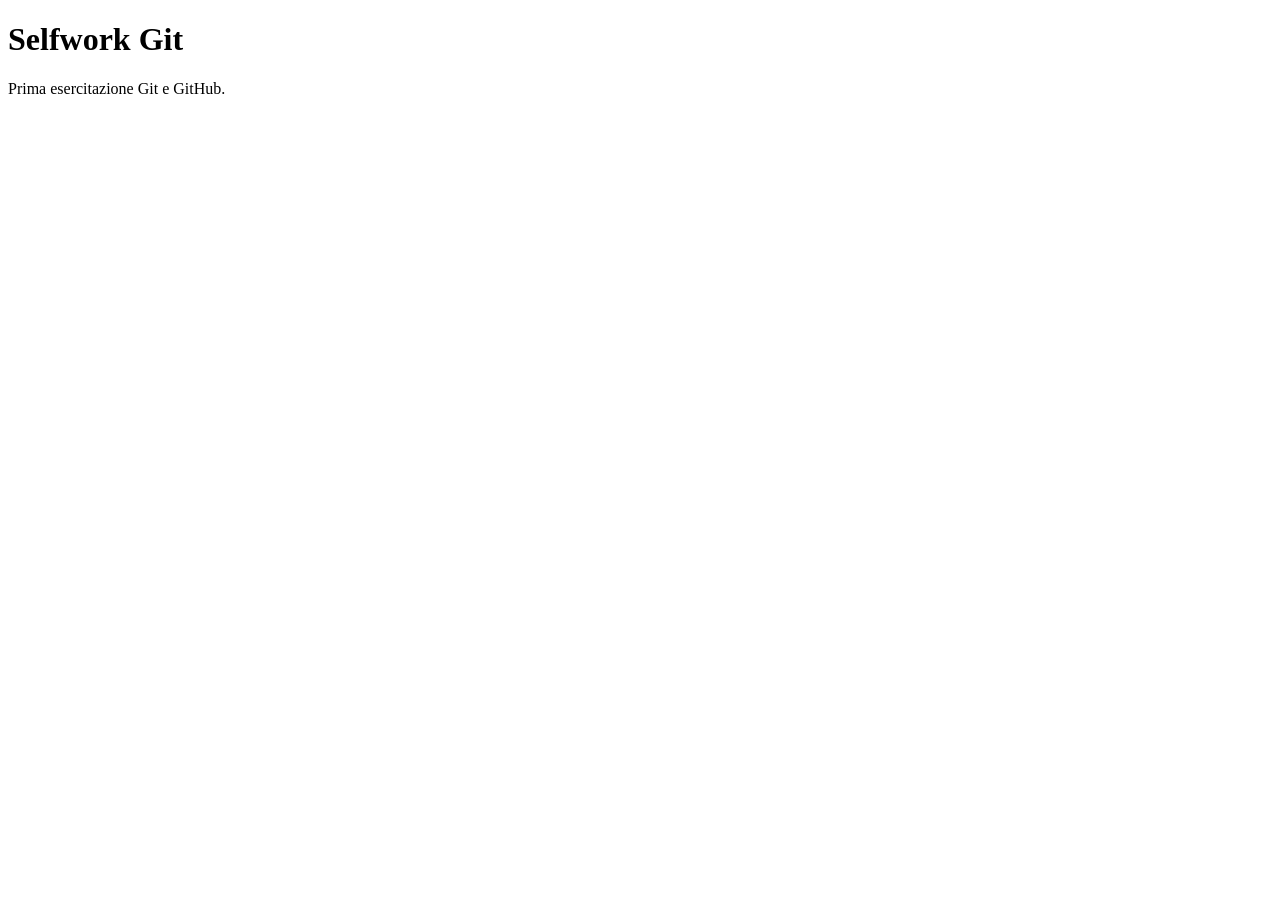
<file: index.html>
<!DOCTYPE html>
<html lang="it">
<head>
    <meta charset="UTF-8">
    <title>Project Git</title>
</head>
<body>
    <header>
        <h1>Selfwork Git</h1>
    </header>

    <p>Prima esercitazione Git e GitHub.</p>
</body>
</html>
</file>
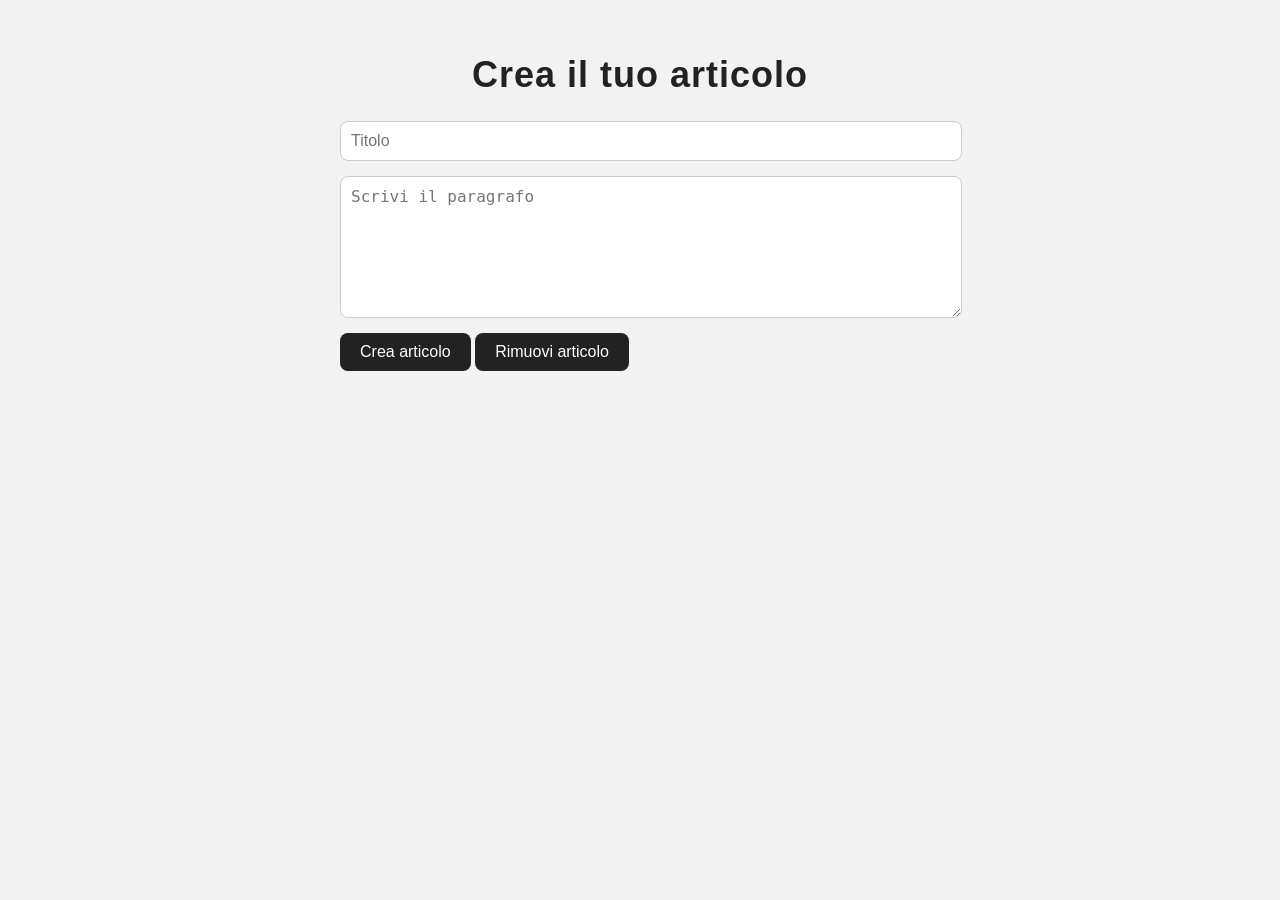
<file: js-dom-2/main.html>
<!DOCTYPE html>
<html lang="it">
<head>
    <meta charset="UTF-8">
    <link rel="stylesheet" href="style.css">
    <title>Crea articolo</title>
</head>

<body>
    <div id="form-container">
        <h1 id="h1">Crea il tuo articolo</h1>
        <input id="titolo" type="text" placeholder="Titolo">

        <textarea id="paragrafo" placeholder="Scrivi il paragrafo"></textarea>

        <button id="crea">Crea articolo</button>
        <button id="leva"> Rimuovi articolo </button>
        </div>
    <div id="contenitore"></div>

    <script src="script.js"></script>
</body>
</html>
</file>
<file: js-dom-2/style.css>
body {
    font-family: Arial, sans-serif;
    background-color: #f2f2f2;
    margin: 0;
    padding: 30px;

}

input,
textarea {
    display: block;
    width: 100%;
    max-width: 600px;

    margin-bottom: 15px;
    padding: 10px;

    border: 1px solid #ccc;
    border-radius: 8px;
    
    font-size: 16px;
}

textarea {
    min-height: 120px;
    resize: vertical;
}
#paragrafo:hover{
    border-color: #555;
}
button {
    padding: 10px 20px;
    border: none;
    border-radius: 8px;

    background-color: #222;
    color: white;
 
    font-size: 16px;
    cursor: pointer;
}

button:hover {
    background-color: #444;
}

#contenitore {
    margin-top: 30px;
    
}

article {
    max-width: 600px;

    background-color: white;

    padding: 20px;
    margin-bottom: 20px;

    border-radius: 10px;
    
}

article h2 {
    margin-top: 0;
}

article p {
    line-height: 1.5;
}
#titolo:hover {
    border-color: #555;
}

#h1 {
    font-size: 36px;
    text-align: center;
    color: #222;
    margin-bottom: 25px;
    letter-spacing: 1px;
}
#form-container,
#contenitore {
    max-width: 600px;
    margin-left: auto;
    margin-right: auto;
}
</file>
